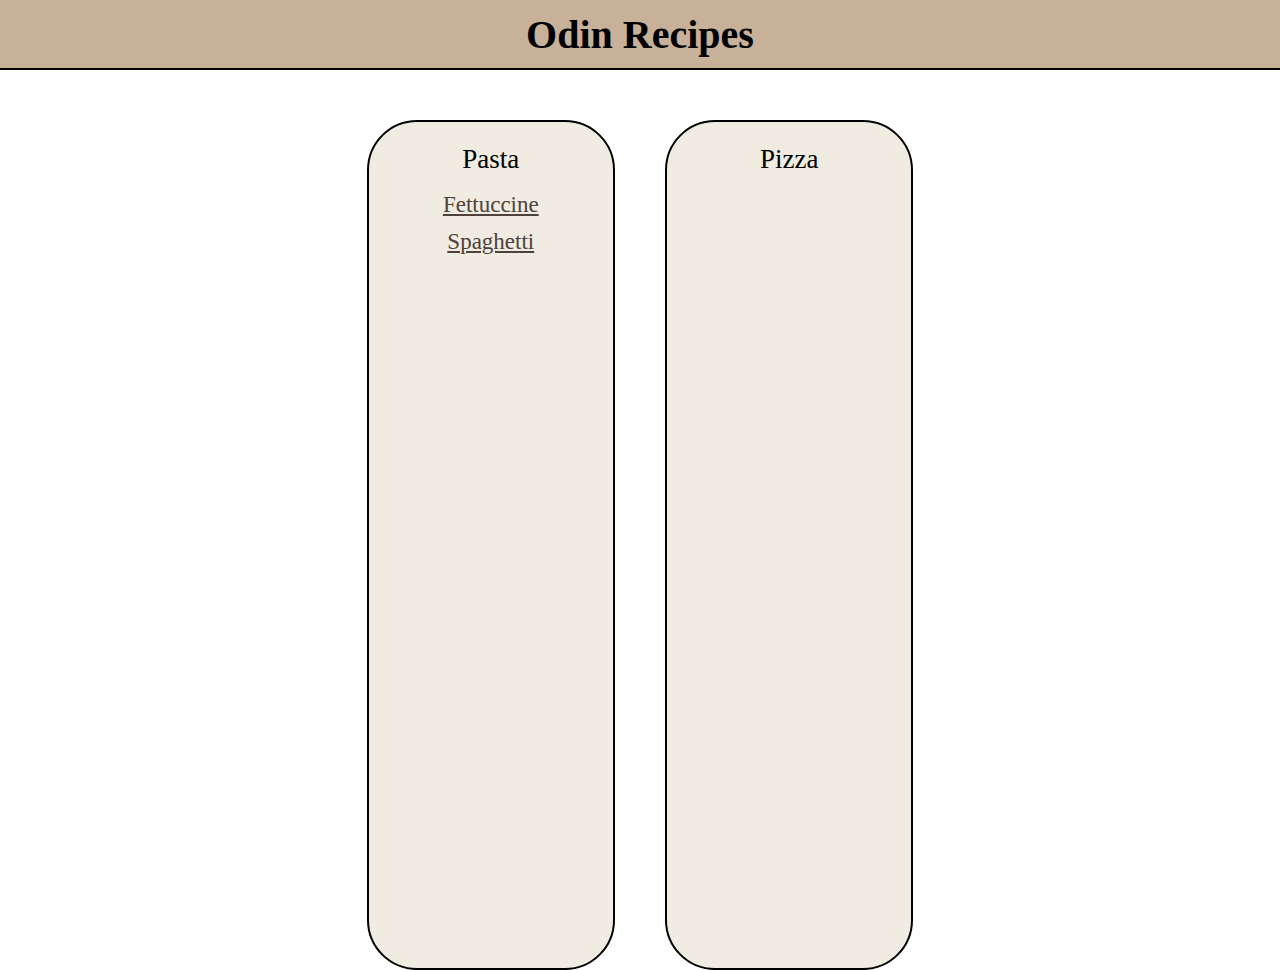
<file: index.html>
<!DOCTYPE html>
<html lang="en">
<head>
    <meta charset="UTF-8">
    <meta name="viewport" content="width=device-width, initial-scale=1.0">
    <link rel="stylesheet" href="styles.css">
    <title>TOP Recipes</title>
</head>
<body>
    <header>
        <h1 class="heder">Odin Recipes</h1>
    </header>
    <div>
        <ul class="Pasta">
            <p class="recipetype">Pasta</p>
            <li><a href="recipes/fettuccine.html">Fettuccine</a></li>
            <li><a href="recipes/spaghetti.html">Spaghetti</a></li>
        </ul>

        <ul class="Pizza">
            <p class="recipetype">Pizza</p> 
        </ul>
    </div>
</body>
</html>
</file>
<file: styles.css>
* {
    font-family: 'Trebuchet MS' ;
    margin: 0;
    box-sizing: border-box;
}

body {
    background-image: url(https://images.pexels.com/photos/1435895/pexels-photo-1435895.jpeg?auto=compress&cs=tinysrgb&w=1260&h=750&dpr=1);
    background-repeat: no-repeat;
    background-size: cover;
}

ul {
    padding: 0;
    list-style-type: none
}

header {
    text-align: center;
    line-height: 70px;
    font-size: 20px;
    width: 100%;
    height: 70px;
    padding: 0px;
    background-color: #c7b198;
    border-bottom: 2px solid black;
    text-align: center;
    justify-content: center;
}

div {
    display: flex;
    text-align: center;
    justify-content: center;
    gap: 50px
}
div ul {
    flex: 0.2
}
.Pasta {
    margin-top: 50px;
    text-align: center;
    line-height: 35px;
    padding-top: 20px;
    width: 15% ;
    height: 850px;
    border: 2px solid black;
    border-radius: 50px;
    background-color: #f0ece2;
    float: left;

}

.Pizza {
    margin-top: 50px;
    text-align: center;
    line-height: 35px;
    padding-top: 20px;
    width: 15% ;
    height: 850px;
    border: 2px solid black;
    border-radius: 50px;
    background-color: #f0ece2;
    float: left;
}
.recipetype {
    text-align: center;
    font-size: 27px;
    margin-bottom: 10px
    
}

a:link {
    color: #4e413b;
    font-size: 23px
}

a:visited {
    color: #4e413b;
} 

a:hover {
    color: #ff6d24
}
</file>
